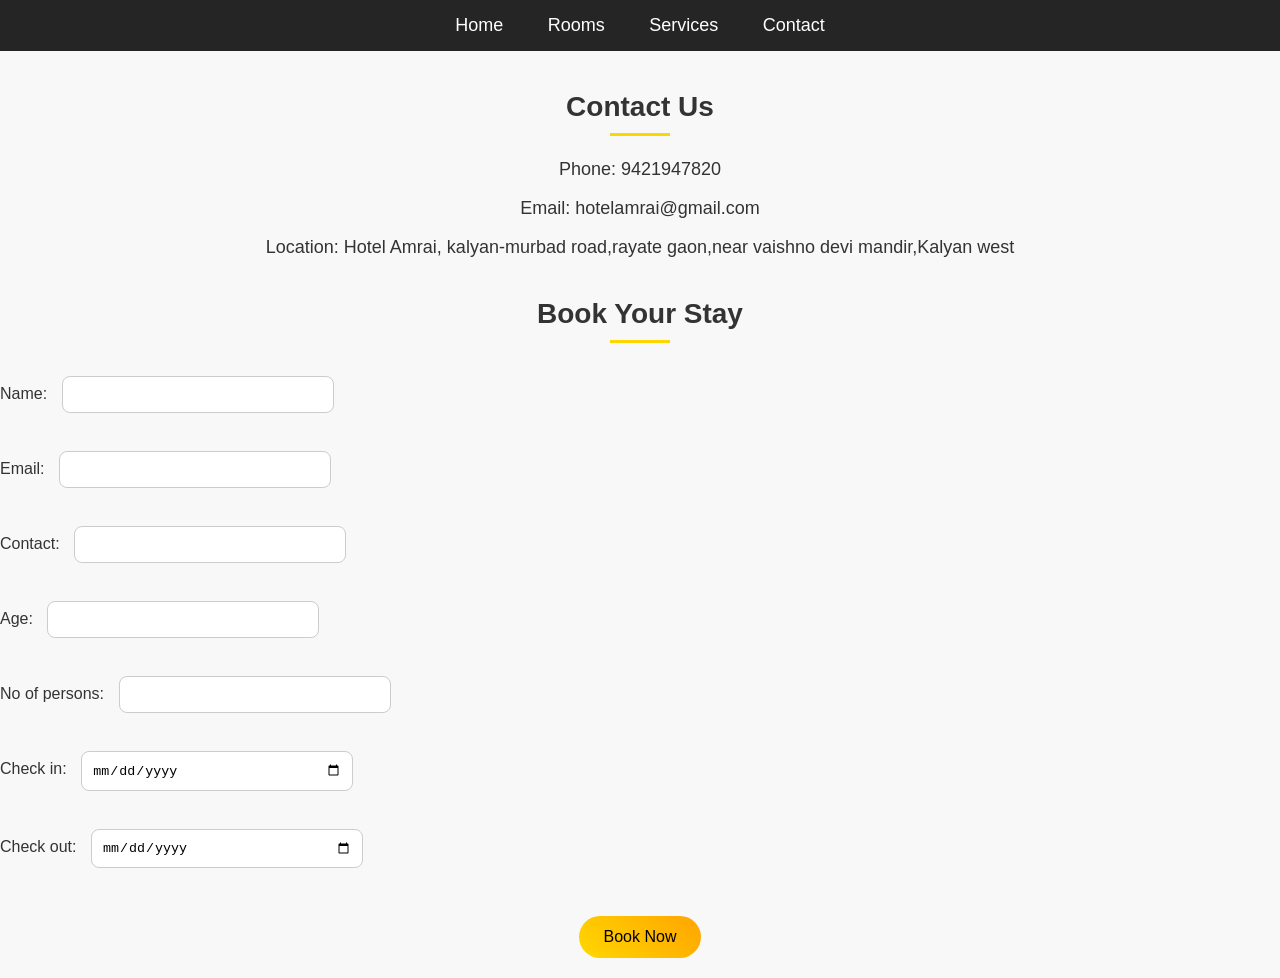
<file: contact.html>
<!DOCTYPE html>
<html>
<head>
  <title>Contact</title>
  <link rel="stylesheet" href="style.css">
</head>

<body>

<nav>
  <a href="index.html">Home</a>
  <a href="rooms.html">Rooms</a>
  <a href="services.html">Services</a>
  <a href="contact.html">Contact</a>
</nav>

<h2>Contact Us</h2>

<p>Phone: 9421947820</p>
<p>Email: hotelamrai@gmail.com</p>
<p>Location: Hotel Amrai, kalyan-murbad road,rayate gaon,near vaishno devi mandir,Kalyan west</p>


<h2>Book Your Stay</h2>

<form>
Name: <input type="text"><br><br>
Email: <input type="email"><br><br>
Contact: <input type="number"><br><br>
Age: <input type="number"><br><br>
No of persons: <input type="number"><br><br>
Check in: <input type="date"><br><br>
Check out: <input type="date"><br><br>
<button onclick="bookNow()">Book Now</button>
</form>
<script src="script.js"></script>
</body>
</html>
</file>
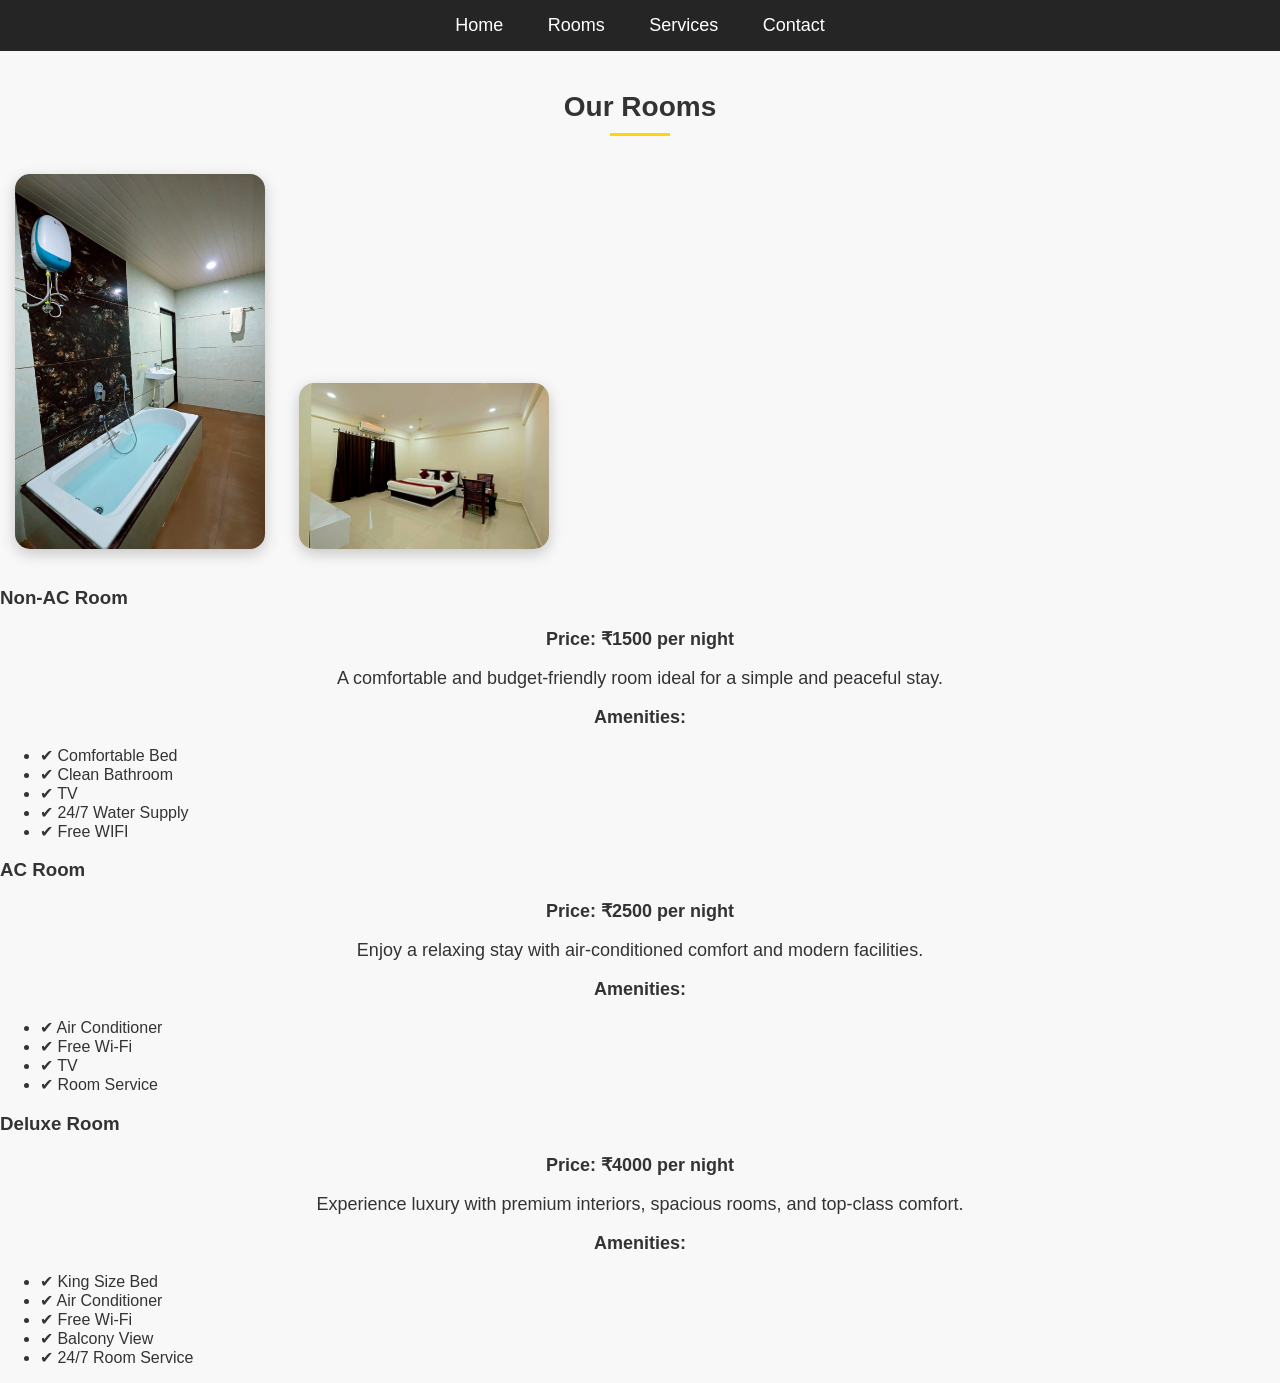
<file: rooms.html>
<!DOCTYPE html>
<html>
<head>
  <title>Rooms</title>
  <link rel="stylesheet" href="style.css">
</head>

<body>

<nav>
  <a href="index.html">Home</a>
  <a href="rooms.html">Rooms</a>
  <a href="services.html">Services</a>
  <a href="contact.html">Contact</a>
</nav>
<div class="section">

<h2>Our Rooms</h2>

<img src="room1.jpg" width="300">
<img src="room2.jpg" width="300">

<h3>Non-AC Room</h3>
<p><b>Price: ₹1500 per night</b></p>
<p>
A comfortable and budget-friendly room ideal for a simple and peaceful stay.
</p>

<p><b>Amenities:</b></p>
<ul>
  <li>✔ Comfortable Bed</li>
  <li>✔ Clean Bathroom</li>
  <li>✔ TV</li>
  <li>✔ 24/7 Water Supply</li>
  <li>✔ Free WIFI</li>
</ul>

<h3>AC Room</h3>

<p><b>Price: ₹2500 per night</b></p>

<p>
Enjoy a relaxing stay with air-conditioned comfort and modern facilities.
</p>

<p><b>Amenities:</b></p>
<ul>
  <li>✔ Air Conditioner</li>
  <li>✔ Free Wi-Fi</li>
  <li>✔ TV</li>
  <li>✔ Room Service</li>
</ul>



<h3>Deluxe Room</h3>

<p><b>Price: ₹4000 per night</b></p>

<p>
Experience luxury with premium interiors, spacious rooms, and top-class comfort.
</p>

<p><b>Amenities:</b></p>
<ul>
  <li>✔ King Size Bed</li>
  <li>✔ Air Conditioner</li>
  <li>✔ Free Wi-Fi</li>
  <li>✔ Balcony View</li>
  <li>✔ 24/7 Room Service</li>
</ul>



<script src="script.js"></script>
</body>
</html>
</file>
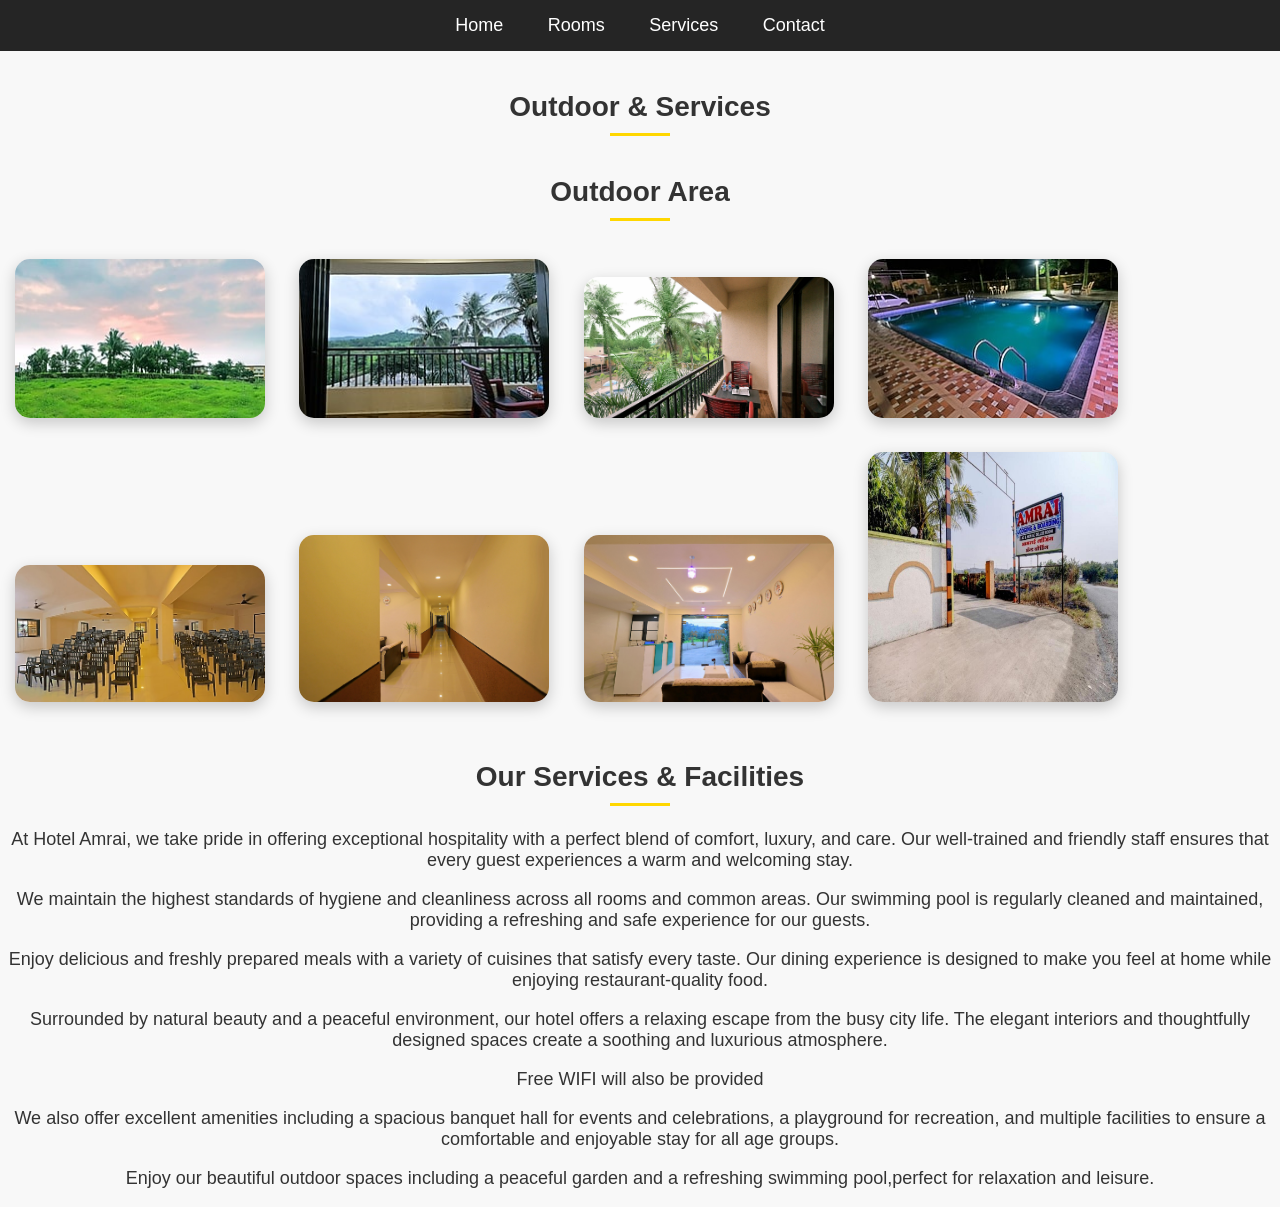
<file: services.html>
<!DOCTYPE html>
<html>
<head>
  <title>Services</title>
  <link rel="stylesheet" href="style.css">
</head>

<body>

<nav>
  <a href="index.html">Home</a>
  <a href="rooms.html">Rooms</a>
  <a href="services.html">Services</a>
  <a href="contact.html">Contact</a>
</nav>

<h2>Outdoor & Services</h2>

<h2> Outdoor Area </h2>
<img src="outdoor view.jpg" width="300">
<img src="outdoor view1.jpg" width="300">
<img src="outdoor view2.jpg" width="300">
<img src="swimming.jpg" width="300">
<img src="banquet.jpg" width="300">
<img src="corridor.jpg" width="300">
<img src="reception.jpg" width="300">
<img src="entrance.jpg" width="300">

<h2>Our Services & Facilities</h2>

<p>
At Hotel Amrai, we take pride in offering exceptional hospitality with a perfect blend of comfort, luxury, and care. 
Our well-trained and friendly staff ensures that every guest experiences a warm and welcoming stay.
</p>

<p>
We maintain the highest standards of hygiene and cleanliness across all rooms and common areas. 
Our swimming pool is regularly cleaned and maintained, providing a refreshing and safe experience for our guests.
</p>

<p>
Enjoy delicious and freshly prepared meals with a variety of cuisines that satisfy every taste. 
Our dining experience is designed to make you feel at home while enjoying restaurant-quality food.
</p>

<p>
Surrounded by natural beauty and a peaceful environment, our hotel offers a relaxing escape from the busy city life. 
The elegant interiors and thoughtfully designed spaces create a soothing and luxurious atmosphere.
</p>

<p>
Free WIFI will also be provided 
</p>

<p>
We also offer excellent amenities including a spacious banquet hall for events and celebrations, 
a playground for recreation, and multiple facilities to ensure a comfortable and enjoyable stay for all age groups.
</p>
<p>
Enjoy our beautiful outdoor spaces including a peaceful garden and a refreshing swimming pool,perfect for relaxation and leisure.
</p>
<script src="script.js"></script>
</body>
</html>
</file>
<file: style.css>
body {
  font-family: 'Poppins', sans-serif;
  margin: 0;
  background-color: #f8f8f8;
  color: #333;
  scroll-behavior: smooth;
}

nav {
  background: rgba(0, 0, 0, 0.85);
  padding: 15px;
  position: sticky;
  top: 0;
  text-align: center;
  z-index: 1000;
}

nav a {
  color: white;
  margin: 20px;
  text-decoration: none;
  font-size: 18px;
  transition: 0.3s;
}

nav a:hover {
  color: gold;
}

h1 {
  font-size: 48px;
  margin-top: 30px;
  text-align: center;
  animation: fadeIn 2s ease-in;
}

p {
  text-align: center;
  font-size: 18px;
  animation: fadeIn 2.5s ease-in;
}

button {
  display: block;
  margin: 20px auto;
  padding: 12px 25px;
  background: linear-gradient(45deg, gold, orange);
  border: none;
  color: black;
  font-size: 16px;
  border-radius: 25px;
  cursor: pointer;
  transition: 0.3s;
}

button:hover {
  transform: scale(1.1);
  background: linear-gradient(45deg, orange, gold);
}

h2 {
  text-align: center;
  margin-top: 40px;
  font-size: 28px;
  position: relative;
}

h2::after {
  content: "";
  width: 60px;
  height: 3px;
  background: gold;
  display: block;
  margin: 10px auto;
}

img {
  width: 250px;
  margin: 15px;
  border-radius: 15px;
  transition: 0.4s;
  box-shadow: 0 5px 15px rgba(0,0,0,0.2);
}

img:hover {
  transform: scale(1.08);
}

video {
  display: block;
  margin: 20px auto;
  border-radius: 15px;
}

section {
  padding: 40px 20px;
  text-align: center;
  animation: fadeUp 1.5s ease;
}

form {
  margin-top: 20px;
}

input {
  padding: 10px;
  margin: 10px;
  width: 250px;
  border-radius: 8px;
  border: 1px solid #ccc;
}

footer {
  background: black;
  color: white;
  padding: 15px;
  text-align: center;
  margin-top: 40px;
}

@keyframes fadeIn {
  from {opacity: 0;}
  to {opacity: 1;}
}

@keyframes fadeUp {
  from {
    opacity: 0;
    transform: translateY(30px);
  }
  to {
    opacity: 1;
    transform: translateY(0);
  }
}
<script src="script.js"></script>
</body>
</file>
